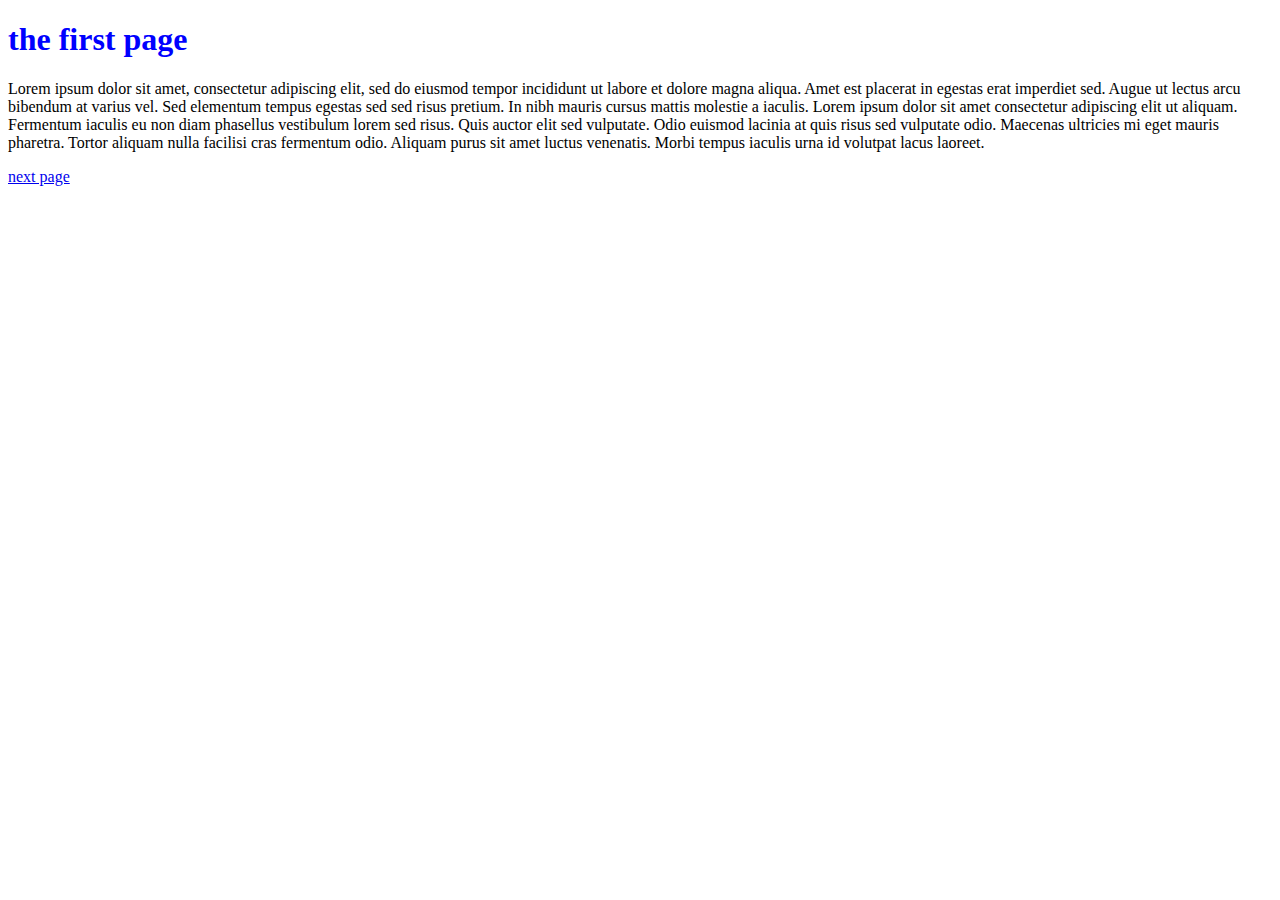
<file: index.html>
﻿<!DOCTYPE html>

<html lang="en" xmlns="http://www.w3.org/1999/xhtml">
<head>
    <meta charset="utf-8" />
    <title></title>
    <link rel="stylesheet" href="style.css">
</head>
<body>

<div>
<h1>the first page </h1>
<p>Lorem ipsum dolor sit amet, consectetur adipiscing elit, sed do eiusmod tempor incididunt ut labore et dolore magna aliqua. Amet est placerat in egestas erat imperdiet sed. Augue ut lectus arcu bibendum at varius vel. Sed elementum tempus egestas sed sed risus pretium. In nibh mauris cursus mattis molestie a iaculis. Lorem ipsum dolor sit amet consectetur adipiscing elit ut aliquam. Fermentum iaculis eu non diam phasellus vestibulum lorem sed risus. Quis auctor elit sed vulputate. Odio euismod lacinia at quis risus sed vulputate odio. Maecenas ultricies mi eget mauris pharetra. Tortor aliquam nulla facilisi cras fermentum odio. Aliquam purus sit amet luctus venenatis. Morbi tempus iaculis urna id volutpat lacus laoreet.
</p>

<a href="second_page.html">next page</a>
</div>

</body>
</html>
</file>
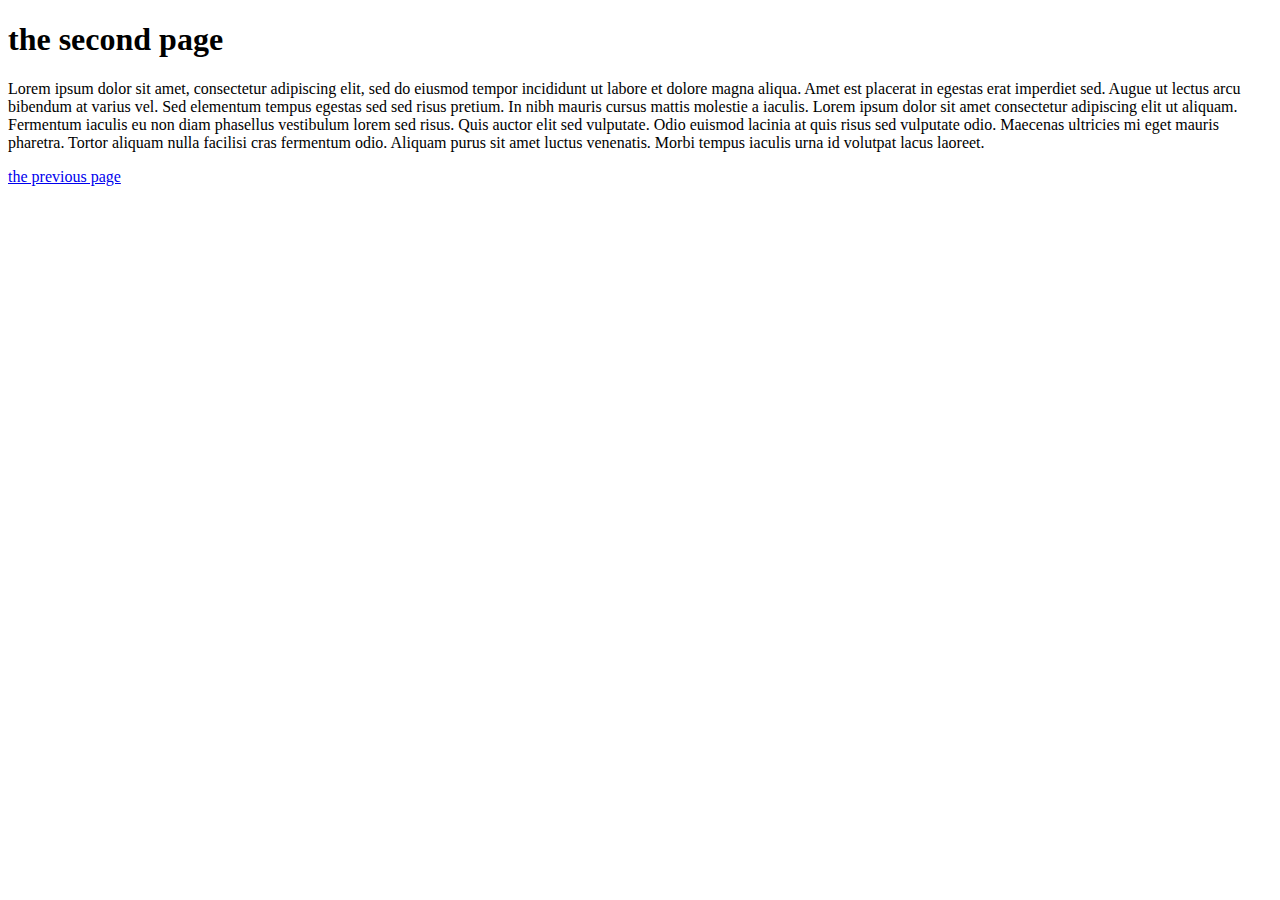
<file: second_page.html>
﻿<!DOCTYPE html>

<html lang="en" xmlns="http://www.w3.org/1999/xhtml">
<head>
    <meta charset="utf-8" />
    <title></title>
</head>
<body>

<div>

<h1>the second page </h1>
<p>Lorem ipsum dolor sit amet, consectetur adipiscing elit, sed do eiusmod tempor incididunt ut labore et dolore magna aliqua. Amet est placerat in egestas erat imperdiet sed. Augue ut lectus arcu bibendum at varius vel. Sed elementum tempus egestas sed sed risus pretium. In nibh mauris cursus mattis molestie a iaculis. Lorem ipsum dolor sit amet consectetur adipiscing elit ut aliquam. Fermentum iaculis eu non diam phasellus vestibulum lorem sed risus. Quis auctor elit sed vulputate. Odio euismod lacinia at quis risus sed vulputate odio. Maecenas ultricies mi eget mauris pharetra. Tortor aliquam nulla facilisi cras fermentum odio. Aliquam purus sit amet luctus venenatis. Morbi tempus iaculis urna id volutpat lacus laoreet.
</p>

<a href="HTMLPage1.html">the previous page</a>


</div>

</body>
</html>
</file>
<file: style.css>
﻿h1{
color:blue;
font:sans-serif;
}
</file>
